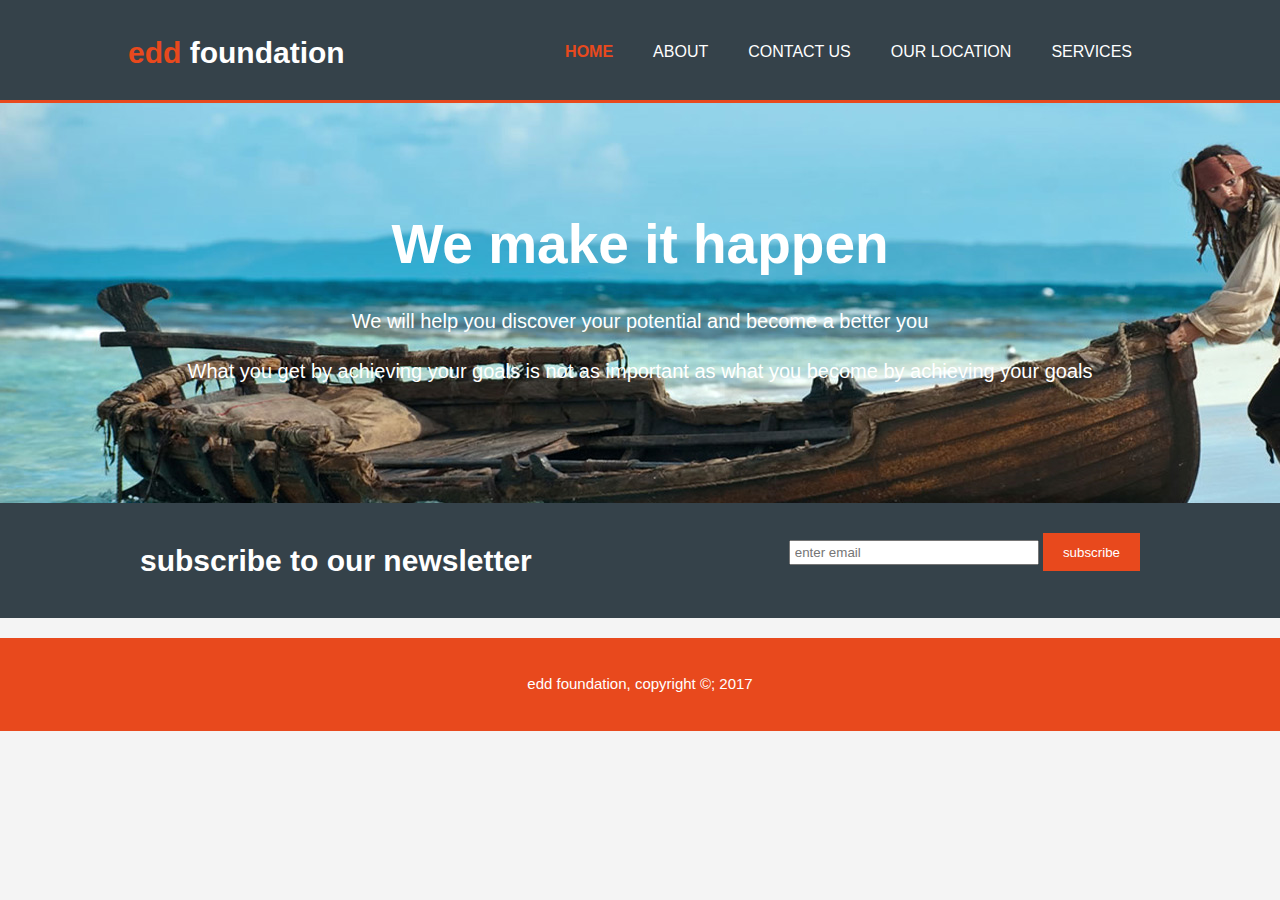
<file: index.html>
<html>
  <head>
    <meta charset="utf-8"/>
	<meta name="viewport" content="width=device-width" />
	<meta name="description" content="edd foundation" >
	<meta name="author" content="edward" >
	<meta name="keywords" content="Edd foundation">
	<title>Edd foundation | welcome </title>
	<link rel="stylesheet"href="./style.css">
  </head>
  <body>
  </body>
    <header>
	<div class="container">
	<div id="branding">
	<h1><span class="highlight">edd</span> foundation</h1>
	</div>
	  <nav>
	    <ul>
		  <li class="current"><a href="index.html">Home</a></li>
		  <li><a href="About.html">About</a></li>
		  <li><a href="Contact us.html">Contact us</a></li>
		  <li><a href="Our location.html">Our Location</a></li>
		  <li><a href="Services.html">Services</a></li>
		</ul>
	   </nav>
	</div>
    </header>
	<section id="showcase">
	 <div class="container">
	 <h1>We make it happen</h1>
	 <p>We will help you discover your potential and become a better you</p>
	  <p>What you get by achieving your goals is not as important as what you become by achieving your goals</p> 
	 </div>
	 </section>
	 
	 <section id="newsletter">
	   <div class="container">
	     <h1>subscribe to our newsletter</h1>
	     <form>
	     <input type="email" placeholder="enter email">
	     <button type="submit" class="button_1">subscribe</button>
	    </form>
	   </div>
	  </section>
	 <footer>
     <p>edd foundation, copyright &copy;; 2017</p>
    </footer>
  </html>
</file>
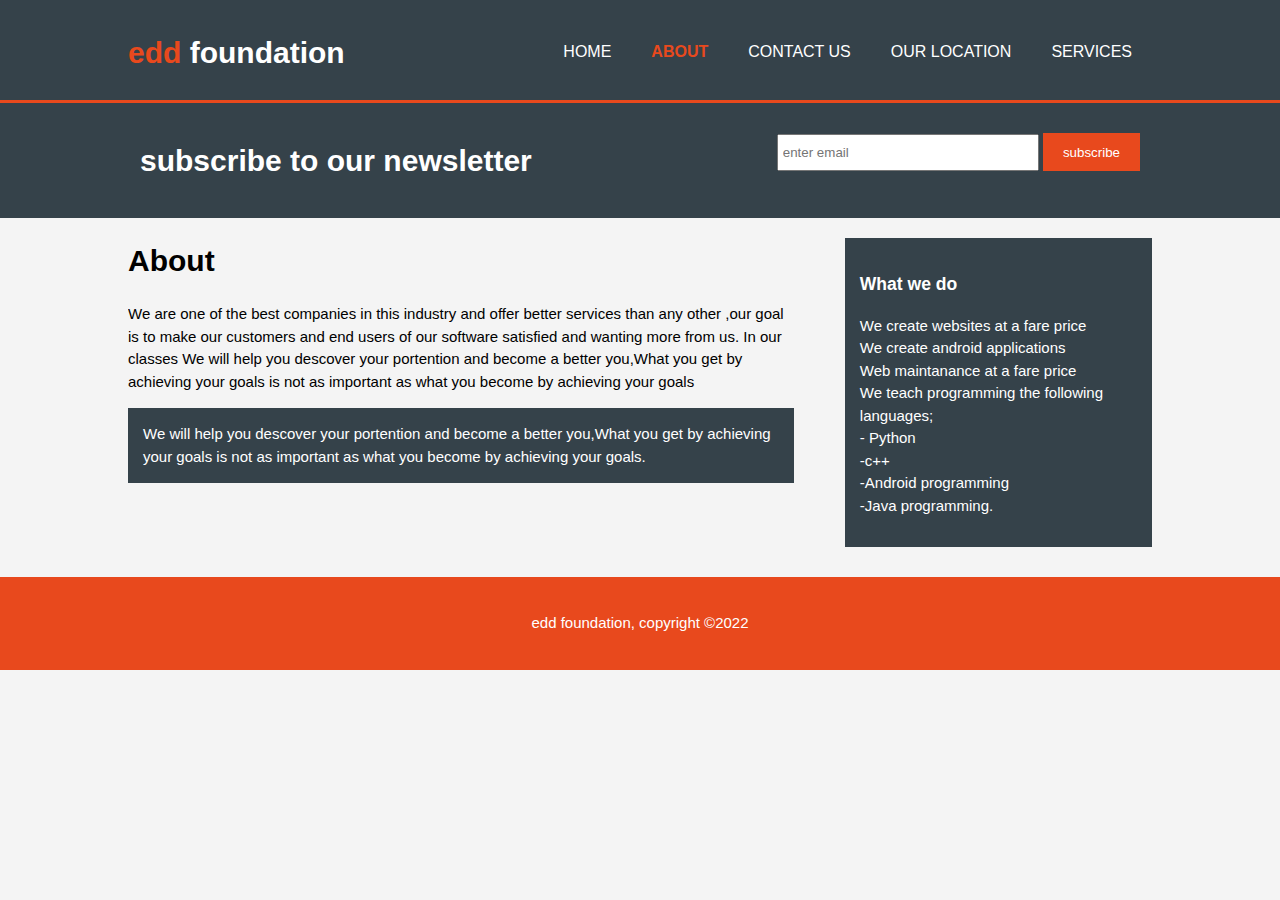
<file: About.html>
<!DOCTYPE HTML> 
  <html  lang="en-us">
  <head>
    <meta charset="utf-8"/>
	<meta name="viewport" content="width=device-width, initial-scale=1.0" />
	<meta name="description" content="edd foundation" >
	<meta name="author" content="edward" >
	<meta name="keywords" content="Edd foundation">
	<title>Edd foundation | About</title>
	<link rel="stylesheet"href="./style.css">
  </head>
  <body>
    <header>
	<div class="container">
	<div id="branding">
	<h1><span class="highlight">edd</span> foundation</h1>
	</div>
	  <nav>
	    <ul>
		  <li><a href="index.html">Home</a></li>
		  <li class="current"><a href="About.html">About</a></li>
		  <li><a href="Contact us.html">Contact us</a></li>
		  <li><a href="Our location.html">Our Location</a></li>
		  <li><a href="Services.html">Services</a></li>
		</ul>
	   </nav>
	</div>
    </header>
    <section id="newsletter">
	  <div class="container">
	    <h1>subscribe to our newsletter</h1>
	     <form>
	     <input type="email" placeholder="enter email">
	     <button type="submit" class="button_1">subscribe</button>
	     </form>
	       </div>
	        </section>
		     <section id="main">
		     <div class="container">
		    <article id="main-col">
		   <h1 class="page-tittle">About</h1>
		  <p>We are one of the best companies in this industry and offer better services than any other ,our goal is to make our customers and end users of our software satisfied and wanting more from us. In our classes We will help you descover your portention and become a better you,What you get by achieving your goals is not as important as what you become by achieving your goals
	    </p> 
	  <p  ><p class="dark">We will help you descover your portention and become a better you,What you get by achieving your goals is not as important as what you become by achieving your goals.</p>
		</article>
		  <aside id="sidebar">
		  <div class="dark">
		   <h3>What we do</h3>
		    <p> We create websites at a fare price<br>We create android applications <br> Web maintanance at a fare price<br>We teach programming the following languages;<br> - Python<br>-c++<br>-Android programming<br>-Java programming.
		   </p>
		  </div>
		 </aside>
		</div>
	   </section>
	  <footer>
     <p>edd foundation, copyright &copy;2022</p>
    </footer>
   </body>
  </html>
</file>
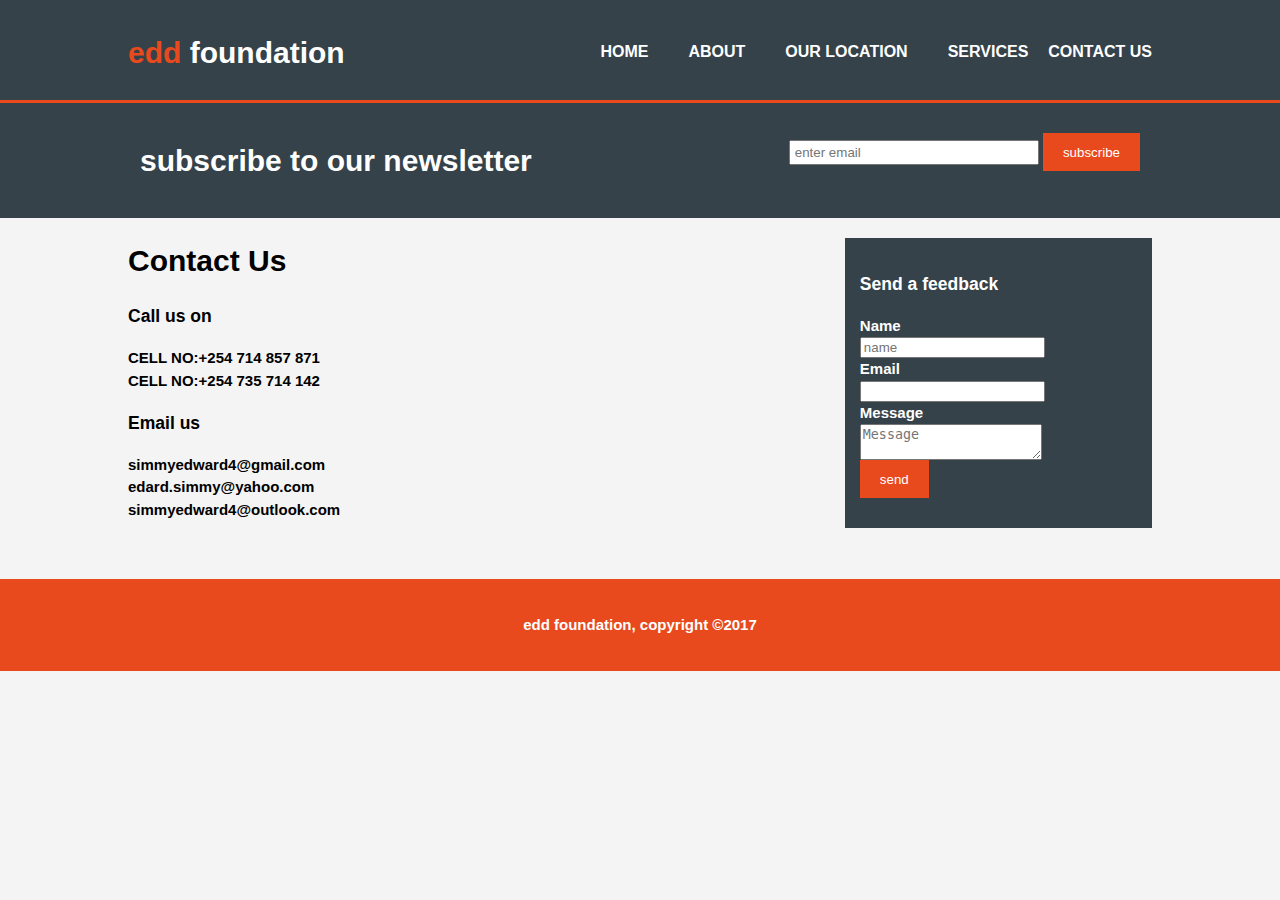
<file: contact us.html>
<strong><html>
  <head>
    <meta charset="utf-8"/>
	<meta name="viewport" content="width=device-width" />
	<meta name="description" content="edd foundation" >
	<meta name="author" content="edward" >
	<meta name="keywords" content="Edd foundation">
	<title>Edd foundation | Contact Us</title>
	<link rel="stylesheet"href="./style.css">
  </head>
  <body>
    <header>
	<div class="container">
	<div id="branding">
	<h1><span class="highlight">edd</span> foundation</h1>
	</div>
	  <nav>
	    <ul>
		  <li><a href="index.html">Home</a></li>
		  <li ><a href="About.html">About</a></li>
		  <liclass="current"><a href="Contact us.html">Contact us</a></li>
		  <li><a href="Our location.html">Our Location</a></li>
		  <li ><a href="Services.html">Services</a></li>
		</ul>
	   </nav>
	</div>
    </header>
    <section id="newsletter">
	  <div class="container">
	    <h1>subscribe to our newsletter</h1>
	     <form>
	     <input type="email" placeholder="enter email">
	     <button type="submit" class="button_1">subscribe</button>
	     </form>
	     </div>
	     </section>
		 <section id="main">
		 <div class="container">
		 <article id="main-col">
		 <h1 class="page-tittle">Contact Us</h1>
		 <ul id="How to Contact us">
		 <li>
		 <h3>Call us on</h3>
		 <p>  CELL NO:+254 714 857 871 <br> CELL NO:+254 735 714 142</p>
		 </li>
		  <li>
		 <h3>Email us</h3>
		 <p>simmyedward4@gmail.com<br>edard.simmy@yahoo.com<br>simmyedward4@outlook.com</p>
		 </li>
		  <li>
		 </article>
		 <aside id="sidebar">
		 <div class="dark">
		 <h3>Send a feedback</h3>
		 <form class="Email Us">
		 <div>
		 <label>Name</label><br>
		 <input type="text" placeholder="name">
		 </div>
		 <div>
		   <label>Email</label><br>
		   <input type="text" placeholder-"Email Address">
		   </div>
		   <div>
		   <label>Message</label><br>
		   <textarea placeholder="Message"></textarea>
		   </div>
		   <button class="button_1" type="submit">send</button>
		   </form>
		 </aside>
		 </div>
		 </section>
	  <footer>
     <p>edd foundation, copyright &copy;2017</p>
    </footer>
   </body>
  </html></strong>
</file>
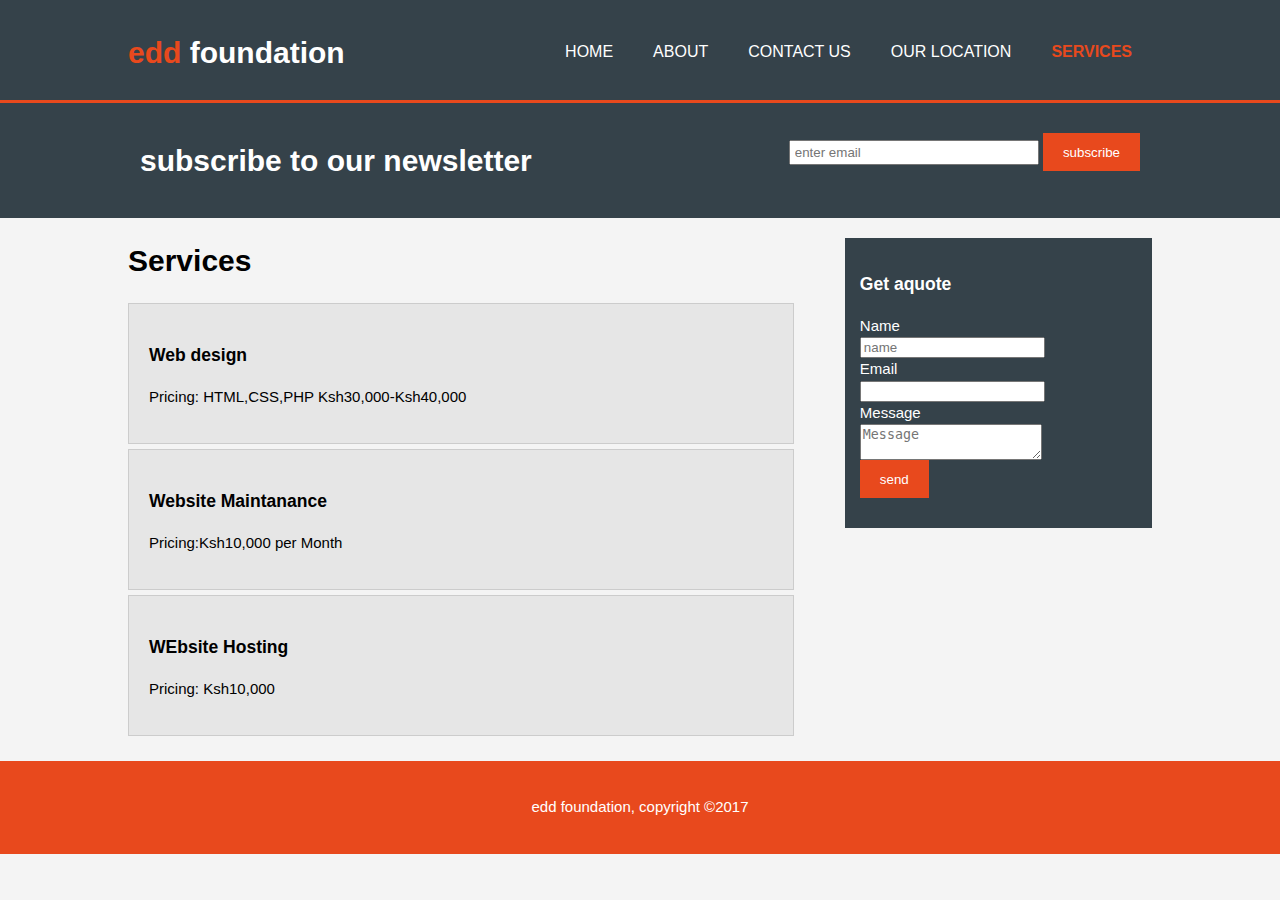
<file: Services.html>
<html>
  <head>
    <meta charset="utf-8"/>
	<meta name="viewport" content="width=device-width" />
	<meta name="description" content="edd foundation" >
	<meta name="author" content="edward" >
	<meta name="keywords" content="Edd foundation">
	<title>Edd foundation | Services</title>
	<link rel="stylesheet"href="./style.css">
  </head>
  <body>
    <header>
	<div class="container">
	<div id="branding">
	<h1><span class="highlight">edd</span> foundation</h1>
	</div>
	  <nav>
	    <ul>
		  <li><a href="index.html">Home</a></li>
		  <li ><a href="About.html">About</a></li>
		  <li><a href="Contact us.html">Contact us</a></li>
		  <li><a href="Our location.html">Our Location</a></li>
		  <li class="current"><a href="Services.html">Services</a></li>
		</ul>
	   </nav>
	</div>
    </header>
    <section id="newsletter">
	  <div class="container">
	    <h1>subscribe to our newsletter</h1>
	     <form>
	     <input type="email" placeholder="enter email">
	     <button type="submit" class="button_1">subscribe</button>
	     </form>
	     </div>
	     </section>
		 <section id="main">
		 <div class="container">
		 <article id="main-col">
		 <h1 class="page-tittle">Services</h1>
		 <ul id="services">
		 <li>
		 <h3>Web design</h3>
		 <p>Pricing: HTML,CSS,PHP Ksh30,000-Ksh40,000</p>
		 </li>
		  <li>
		 <h3>Website Maintanance</h3>
		 <p>Pricing:Ksh10,000 per Month</p>
		 </li>
		  <li>
		 <h3>WEbsite Hosting</h3>
		 <p>Pricing:  Ksh10,000</p>
		 </li>
		 </ul>
		 </article>
		 <aside id="sidebar">
		 <div class="dark">
		 <h3>Get aquote</h3>
		 <form class="quote">
		 <div>
		 <label>Name</label><br>
		 <input type="text" placeholder="name">
		 </div>
		 <div>
		   <label>Email</label><br>
		   <input type="text" placeholder-"Email Address">
		   </div>
		   <div>
		   <label>Message</label><br>
		   <textarea placeholder="Message"></textarea>
		   </div>
		   <button class="button_1" type="submit">send</button>
		   </form>
		 </aside>
		 </div>
		 </section>
	  <footer>
     <p>edd foundation, copyright &copy;2017</p>
    </footer>
   </body>
  </html>
</file>
<file: style.css>
body{
	 font:15px/1.5 Arial, Helvetica, sans-serif;
	  padding:0;
	  margin:0;
	  background-color:#f4f4f4;
	 
	 }
	 
   /* Global */
   .container{
      width:80%;
	  margin:auto;
	  overflow:hidden;
	}
	
	
	 
	.button_1{
	 height:38px;
	 background:e8491d;
	 border:0;
	 padding-left:20px;
	 padding-right:20px;
	 color:#FFFFFF;
	 
	 }
	 
	 .dark{
	 padding:15px;
	 background:#35424a;
	 color:#FFFFFF;
	 margin-top:10px;
	 margin-bottom:10px
	 
	 }
	 
	 /* Header **/
	 header{
	 background:#35424a;
	 color:#FFFFFF;
	 padding-top:30px;
	 min-height:70px;
	 border-bottom:#e8491d 3px solid;
	 
	 }
	 
	 ul{
	  margin:0;
	  padding:0;
	  }
 
	.button_1{
	 height:38px;
	 background:#e8491d;
	 border:0;
	 padding-left:20px;
	 padding-right:20px;
	 color:ffffff;
	 }
	 
	 header a{
	 color:#FFFFFF;
	 text-decoration:none;
	 text-transform:uppercase;
	 font-size:16px;
	 }
	 
  	 header li{
	  float:left;
	  display:inline;
	  padding: 0 20px 0 20px;
	  }
	 header #branding{
	   float:left;
	   }
	 header #branding h1{
		margin:0;
	   }
	    
	 header nav{
	   float:right;
	   margin-top:10px;
	   }
	 header .highlight, header .current a{
	    color:#e8491d;
		font-weight:bold;
	   }
		
	 header a:hover{
		 color:cccccc;
		 font-weight:bold;
	   }
		 
		 /* showcase */
	 #showcase{
		  min-height:400px;
		  background:url(image1.jpg) no-repeat 0 -400px;
		  text-align:center;
		  color:#FFFFFF;
		  }
		  
	 #showcase h1{
		   margin-top:100px;
		   font-size:55px;
		   margin-bottom:10px
		   }
	 #showcase p{
		   font-size:20px;
		   }
	 /*Newsletter */
	 #newsletter{
		    padding:15px;
			color:#FFFFFF;
			background:#35424a;
			}
			
	 #newsletter h1{
	float:left;
	text-align:center;
		   }
		  
	 #newsletter form{
		   float:right;
		   margin-top:15px;
		   }
		   
	 #newsletter input[type="email"]{
     padding:4px;
	 height:25px;
	 width:250px;
		
	 }
			  
	  /* Sidebar */
	  aside#sidebar{
	   float:right;
	   width:30%;
	   margin-top:10px;
	   
	   }
	   aside#sidebar .quote input, aside#sidebar .quote textarea{
	   width:90%
	   padding:5px;
	   
	   }
	   
	   /* Main-col */
	   article#main-col{
	    float:left;
		width:65%;
		
		}		  
			
		/* Services */
		ul#services li{
		 list-style:none;
		 padding:20px;
		 border: #cccccc solid 1px;
		 margin-bottom:5px;
		 background:#e6e6e6;
		 
		 }
		 
		 /* Contact us */
		 ul#contact li{
		  list-style:none;
		  padding:20px;
		  border: #cccccc solid 1px;
		  margin-bottom:50x;
		  background:#e6e6e6;
		  }
		 
		   	
	   footer{
	    padding:20px;
		margin-top:20px;
		color:#FFFFFF;
		background-color:#e8491d;
		text-align:center;
		}
		
		/* Media Quaries */
		@media(max-width:768px){
		  header #branding,
		  header nav,
		  header nav li,
		  #newsletter h1,
		  #newsletter form,
		  article#main-col,
		  aside#sidebar{
		   float:none;
		   text-align:center;
		   width:100%;
		    
		   }
		 header{
		    padding-bottom:20px; 
		    }
			
		 #showcase h1{
		     margin-top:40px;
			 }
		  #newsletter button, .quote button{
		    display:block;
			width:100%;
			}
		  #newsletter form input[type="email"], .quote input, .quote textarea{
		     width:100%;
			 margin-bottom:5px;
			 }
			 
		    }
</file>
